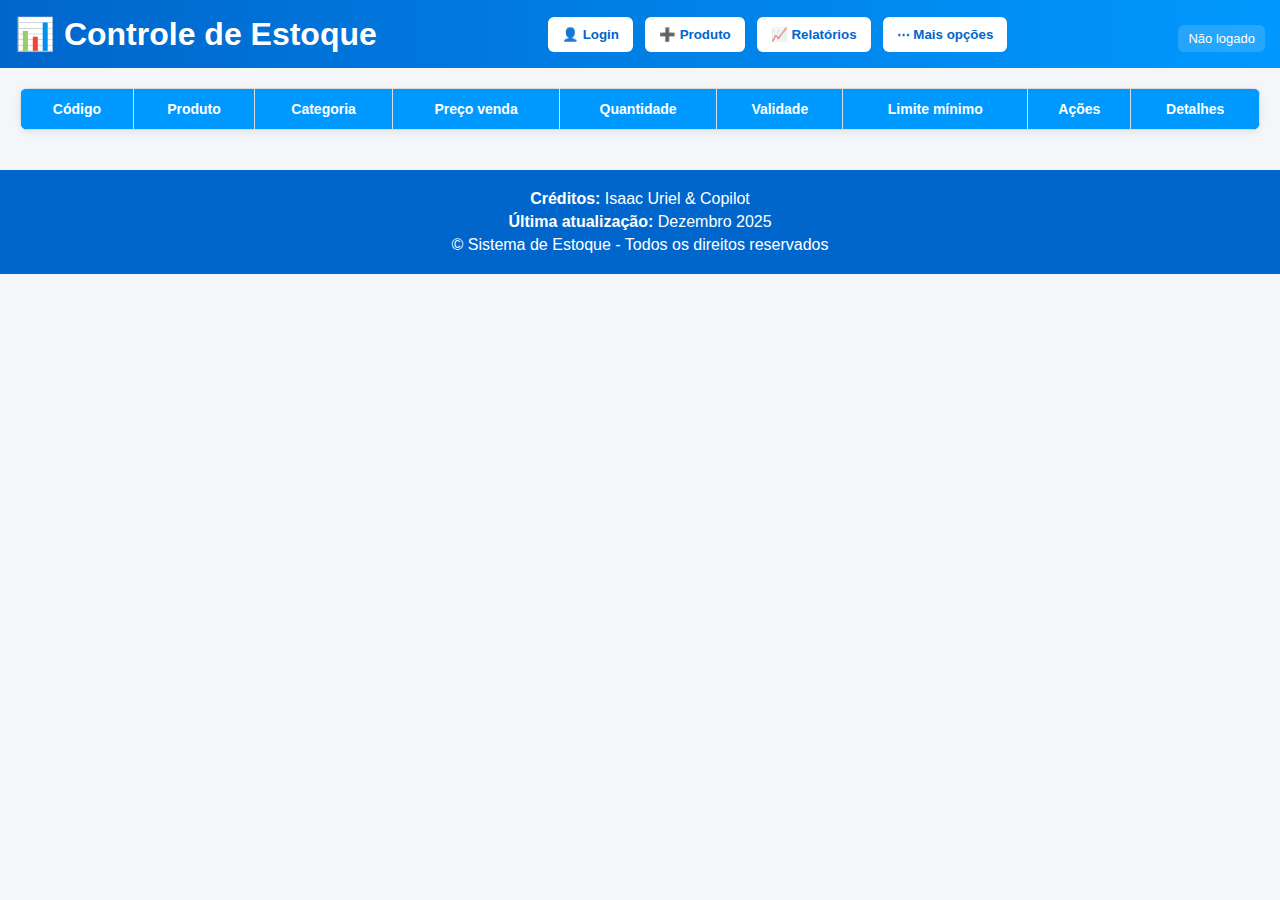
<file: index.html>
<!DOCTYPE html>
<html lang="pt-BR">
<head>
  <meta charset="UTF-8" />
  <title>Controle de Estoque</title>
  <link rel="stylesheet" href="style.css" />
</head>
<body>
  <!-- Cabeçalho -->
  <header>
    <h1>📊 Controle de Estoque</h1>
    <div class="actions">
      <!-- Botões principais -->
      <button id="btnLogin" onclick="abrirModal('modalLogin')">👤 Login</button>
      <button id="btnLogout" onclick="logout()" style="display:none">🚪 Sair</button>
      <button onclick="abrirModal('modalProduto')">➕ Produto</button>
      <button onclick="abrirModal('modalRelatorios')">📈 Relatórios</button>

      <!-- Menu extra -->
      <div class="dropdown">
        <button class="dropbtn">⋯ Mais opções</button>
        <div class="dropdown-content">
          <button onclick="abrirModal('modalEntrada')">📦 Entrada</button>
          <button onclick="abrirModal('modalSaida')">📤 Saída</button>
          <button onclick="abrirModal('modalNotificacoes')">🔔 Notificações</button>
          <button onclick="exportarBackup()">💾 Backup</button>
          <button onclick="toggleDarkMode()">🌙 Dark Mode</button>
        </div>
      </div>
    </div>
    <p id="usuarioAtual" class="usuario-status">Não logado</p>
  </header>

  <!-- Tabela principal -->
  <main>
    <table id="tabelaEstoque">
      <thead>
        <tr>
          <th>Código</th>
          <th>Produto</th>
          <th>Categoria</th>
          <th>Preço venda</th>
          <th>Quantidade</th>
          <th>Validade</th>
          <th>Limite mínimo</th>
          <th>Ações</th>
          <th>Detalhes</th>
        </tr>
      </thead>
      <tbody></tbody>
    </table>
  </main>

  <!-- Modais -->
  <!-- Login -->
  <div id="modalLogin" class="modal">
    <div class="modal-content">
      <h2>👤 Login</h2>
      <label>Usuário:
        <input id="usuarioLogin" placeholder="admin, estoque ou ceo" />
      </label>
      <label>Senha:
        <input id="senhaLogin" type="password" placeholder="1234 / 5678 / 9999" />
      </label>
      <div class="modal-actions">
        <button onclick="executarLogin()">Entrar</button>
        <button onclick="fecharModal('modalLogin')">Cancelar</button>
      </div>
      <p class="login-dica">Admin: admin/1234 • Estoquista: estoque/5678 • CEO: isaac/9999</p>
    </div>
  </div>

  <!-- Cadastro -->
  <div id="modalProduto" class="modal">
    <div class="modal-content">
      <h2>Novo Produto</h2>
      <label>Código: <input id="codigoProduto" /></label>
      <label>Nome: <input id="nomeProduto" /></label>
      <label>Categoria: <input id="categoriaProduto" /></label>
      <label>Preço de venda: <input id="precoVendaProduto" type="number" step="0.01" /></label>
      <label>Quantidade: <input id="quantidadeProduto" type="number" /></label>
      <label>Validade: <input id="validadeProduto" type="date" /></label>
      <label>Limite mínimo: <input id="limiteProduto" type="number" /></label>
      <div class="modal-actions">
        <button onclick="adicionarProduto()">Salvar</button>
        <button onclick="fecharModal('modalProduto')">Cancelar</button>
      </div>
    </div>
  </div>

  <!-- Edição -->
  <div id="modalEditar" class="modal">
    <div class="modal-content">
      <h2>Editar Produto</h2>
      <label>Código: <input id="editCodigo" disabled /></label>
      <label>Nome: <input id="editNome" /></label>
      <label>Categoria: <input id="editCategoria" /></label>
      <label>Preço de venda: <input id="editPrecoVenda" type="number" step="0.01" /></label>
      <label>Quantidade: <input id="editQuantidade" type="number" /></label>
      <label>Validade: <input id="editValidade" type="date" /></label>
      <label>Limite mínimo: <input id="editLimite" type="number" /></label>
      <div class="modal-actions">
        <button onclick="salvarEdicao()">Salvar</button>
        <button onclick="fecharModal('modalEditar')">Cancelar</button>
      </div>
    </div>
  </div>

  <!-- Entrada -->
  <div id="modalEntrada" class="modal">
    <div class="modal-content">
      <h2>Registrar Entrada</h2>
      <label>Código: <input id="codigoEntrada" /></label>
      <label>Quantidade: <input id="quantidadeEntrada" type="number" /></label>
      <div class="modal-actions">
        <button onclick="registrarEntrada()">Salvar</button>
        <button onclick="fecharModal('modalEntrada')">Cancelar</button>
      </div>
    </div>
  </div>

  <!-- Saída -->
  <div id="modalSaida" class="modal">
    <div class="modal-content">
      <h2>Registrar Saída</h2>
      <label>Código: <input id="codigoSaida" /></label>
      <label>Quantidade: <input id="quantidadeSaida" type="number" /></label>
      <div class="modal-actions">
        <button onclick="registrarSaida()">Salvar</button>
        <button onclick="fecharModal('modalSaida')">Cancelar</button>
      </div>
    </div>
  </div>

  <!-- Notificações -->
  <div id="modalNotificacoes" class="modal">
    <div class="modal-content">
      <h2>🔔 Notificações</h2>
      <ul id="listaNotificacoes"></ul>
      <div class="modal-actions">
        <button onclick="limparNotificacoes()">🧹 Limpar</button>
        <button onclick="fecharModal('modalNotificacoes')">Fechar</button>
      </div>
    </div>
  </div>

  <!-- Relatórios -->
  <div id="modalRelatorios" class="modal">
    <div class="modal-content">
      <h2>📈 Relatórios</h2>
      <div id="relatoriosConteudo"></div>
      <div class="modal-actions">
        <button onclick="fecharModal('modalRelatorios')">Fechar</button>
      </div>
    </div>
  </div>

  <!-- Detalhes -->
  <div id="modalDetalhes" class="modal">
    <div class="modal-content">
      <h2>🔎 Detalhes do Produto</h2>
      <div id="detalhesConteudo"></div>
      <div class="modal-actions">
        <button onclick="fecharModal('modalDetalhes')">Fechar</button>
      </div>
    </div>
  </div>

  <!-- Rodapé com créditos e atualizações -->
  <footer>
    <p><strong>Créditos:</strong> Isaac Uriel & Copilot</p>
    <p><strong>Última atualização:</strong> Dezembro 2025</p>
    <p>© Sistema de Estoque - Todos os direitos reservados</p>
  </footer>

  <script src="script.js"></script>
</body>
</html>
</file>
<file: style.css>
/* ===== Layout geral ===== */
body {
  font-family: 'Segoe UI', Arial, sans-serif;
  margin: 0;
  background: #f4f6f9;
  color: #333;
}

/* ===== Cabeçalho ===== */
header {
  background: linear-gradient(90deg, #0066cc, #0099ff);
  color: white;
  padding: 15px;
  display: flex;
  justify-content: space-between;
  align-items: center;
}
header h1 { margin: 0; }
.usuario-status {
  margin: 8px 0 0;
  font-size: 13px;
  background: rgba(255,255,255,0.15);
  padding: 6px 10px;
  border-radius: 6px;
}

/* ===== Botões principais ===== */
.actions {
  display: flex;
  flex-wrap: wrap;
  gap: 12px;
}
.actions button {
  padding: 10px 14px;
  border: none;
  border-radius: 6px;
  cursor: pointer;
  background: #fff;
  color: #0066cc;
  font-weight: bold;
  transition: 0.25s;
}
.actions button:hover {
  background: #d9f0ff;
  transform: translateY(-1px);
}

/* ===== Dropdown ===== */
.dropdown {
  position: relative;
  display: inline-block;
}
.dropbtn {
  padding: 10px 14px;
  border: none;
  border-radius: 6px;
  cursor: pointer;
  background: #fff;
  color: #0066cc;
  font-weight: bold;
}
.dropdown-content {
  display: none;
  position: absolute;
  background-color: #f9f9f9;
  min-width: 160px;
  border-radius: 6px;
  box-shadow: 0px 8px 16px rgba(0,0,0,0.2);
  z-index: 1;
  flex-direction: column;
}
.dropdown-content button {
  background: none;
  border: none;
  padding: 10px;
  text-align: left;
  cursor: pointer;
  width: 100%;
  color: #0066cc;
}
.dropdown-content button:hover {
  background-color: #e6f7ff;
}
.dropdown:hover .dropdown-content {
  display: flex;
}

/* ===== Tabela ===== */
main { padding: 20px; }
table {
  width: 100%;
  border-collapse: collapse;
  background: white;
  border-radius: 8px;
  overflow: hidden;
  box-shadow: 0 2px 8px rgba(0,0,0,0.08);
}
th, td {
  border: 1px solid #ddd;
  padding: 12px;
  text-align: center;
}
th {
  background: #0099ff;
  color: white;
  font-weight: 600;
  font-size: 14px;
}
tr:nth-child(even) { background: #f9fcff; }
tr:hover { background: #eef8ff; }
tr td[colspan="9"] {
  background: #e7eef6;
  font-weight: bold;
  text-align: left;
  padding: 10px 12px;
}
td button {
  margin: 0 4px;
  padding: 6px 10px;
  border: none;
  border-radius: 6px;
  cursor: pointer;
  background: #f2f6ff;
  color: #0057b7;
  font-weight: 600;
}
td button:hover { background: #dce9ff; }

/* ===== Alertas ===== */
.estoque-baixo { background: #ffe5e5 !important; }
.validade-alerta { background: #fff3cd !important; }
.vencido { color: #d9534f; font-weight: bold; }
.proximo { color: #f0ad4e; font-weight: bold; }

/* ===== Modais ===== */
.modal {
  display: none;
  position: fixed;
  top: 0; left: 0; right: 0; bottom: 0;
  background: rgba(0,0,0,0.5);
  z-index: 1000;
}
.modal-content {
  background: #fff;
  padding: 20px;
  margin: 6% auto;
  width: 420px;
  max-width: 92%;
  border-radius: 10px;
  box-shadow: 0 4px 12px rgba(0,0,0,0.25);
}
.modal-content h2 { margin-top: 0; color: #0066cc; }
.modal-content label {
  display: block;
  margin: 10px 0;
  font-weight: 500;
}
.modal-content input {
  width: 100%;
  margin-top: 6px;
  padding: 8px 10px;
  border: 1px solid #cfd8e3;
  border-radius: 6px;
  outline: none;
}
.modal-content input:focus {
  border-color: #0066cc;
  box-shadow: 0 0 0 3px rgba(0,102,204,0.15);
}
.modal-actions {
  text-align: right;
  margin-top: 12px;
}
.modal-actions button {
  margin: 5px;
  padding: 8px 12px;
  border: none;
  border-radius: 6px;
  cursor: pointer;
  transition: 0.2s ease;
}
.modal-actions button:first-child { background: #28a745; color: white; }
.modal-actions button:first-child:hover { background: #218838; }
.modal-actions button:last-child { background: #ccc; }
.modal-actions button:last-child:hover { background: #999; color: white; }
.login-dica { font-size: 12px; color: #777; margin-top: 8px; }

/* ===== Rodapé ===== */
footer {
  background: #0066cc;
  color: white;
  text-align: center;
  padding: 15px;
  margin-top: 20px;
}
footer p { margin: 5px 0; }

/* ===== Dark Mode ===== */
body.dark-mode {
  background: #121212;
  color: #eee;
}
body.dark-mode header {
  background: linear-gradient(90deg, #222, #444);
}
body.dark-mode .usuario-status {
  background: rgba(255,255,255,0.1);
}
body.dark-mode .actions button,
body.dark-mode .dropbtn {
  background: #2a2a2a;
  color: #eee;
}
body.dark-mode .dropdown-content {
  background-color: #2a2a2a;
}
body.dark-mode .dropdown-content button {
  color: #eee;
}
body.dark-mode table {
  background: #1e1e1e;
  color: #eee;
}
body.dark-mode th {
  background: #333;
  color: #eee;
}
body.dark-mode tr:nth-child(even) {
  background: #2a2a2a;
}
body.dark-mode td button {
  background: #2c2c2c;
  color: #d0e2ff;
}
body.dark-mode td button:hover {
  background: #3a3a3a;
}
body.dark-mode .modal-content {
  background: #1e1e1e;
  color: #eee;
}
body.dark-mode .modal-content input {
  background: #2a2a2a;
  border-color: #3a3a3a;
  color: #eee;
}
body.dark-mode footer {
  background: #222;
}

/* ===== Responsividade ===== */
@media (max-width: 768px) {
  header { flex-direction: column; align-items: flex-start; }
  .actions { gap: 10px; }
  table { display: block; overflow-x: auto; white-space: nowrap; }
  th, td { padding: 10px; font-size: 14px; }
  .modal-content { width: 92%; margin: 12% auto; font-size: 16px; }
}
@media (max-width: 480px) {
  header h1 { font-size: 20px; text-align: center; }
  th, td { font-size: 12px; }
}
</file>
